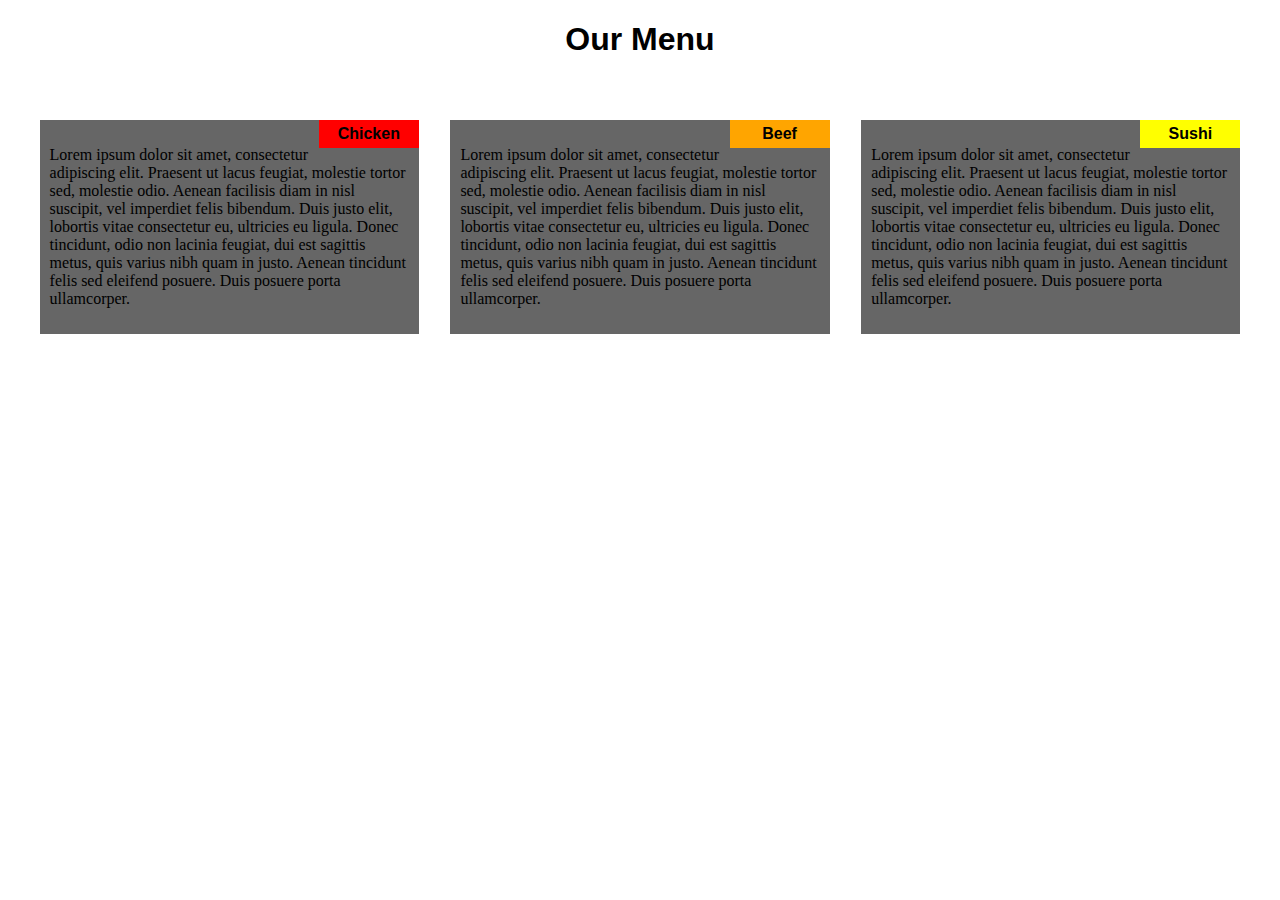
<file: mod2-assignment/index.html>
<!DOCTYPE html>
<html>
<head>
	<meta charset="utf-8">
	<title>Assignment 2</title>
	<link rel="stylesheet" type="text/css" href="css/style.css">
</head>
<body>
<h1>Our Menu</h1>
<div class="container">
<section id="sec1">
	<div class="section-head-1">Chicken</div>
	<p>Lorem ipsum dolor sit amet, consectetur adipiscing elit. Praesent ut lacus feugiat, molestie tortor sed, molestie odio. Aenean facilisis diam in nisl suscipit, vel imperdiet felis bibendum. Duis justo elit, lobortis vitae consectetur eu, ultricies eu ligula. Donec tincidunt, odio non lacinia feugiat, dui est sagittis metus, quis varius nibh quam in justo. Aenean tincidunt felis sed eleifend posuere. Duis posuere porta ullamcorper.</p>
</section>
<section id="sec2">
	<div class="section-head-2">Beef</div>
	<p>Lorem ipsum dolor sit amet, consectetur adipiscing elit. Praesent ut lacus feugiat, molestie tortor sed, molestie odio. Aenean facilisis diam in nisl suscipit, vel imperdiet felis bibendum. Duis justo elit, lobortis vitae consectetur eu, ultricies eu ligula. Donec tincidunt, odio non lacinia feugiat, dui est sagittis metus, quis varius nibh quam in justo. Aenean tincidunt felis sed eleifend posuere. Duis posuere porta ullamcorper.</p>
</section>
<section id="sec3">
	<div class="section-head-3">Sushi</div>
	<p>Lorem ipsum dolor sit amet, consectetur adipiscing elit. Praesent ut lacus feugiat, molestie tortor sed, molestie odio. Aenean facilisis diam in nisl suscipit, vel imperdiet felis bibendum. Duis justo elit, lobortis vitae consectetur eu, ultricies eu ligula. Donec tincidunt, odio non lacinia feugiat, dui est sagittis metus, quis varius nibh quam in justo. Aenean tincidunt felis sed eleifend posuere. Duis posuere porta ullamcorper.</p>
</section>
</div>
</body>
</html>
</file>
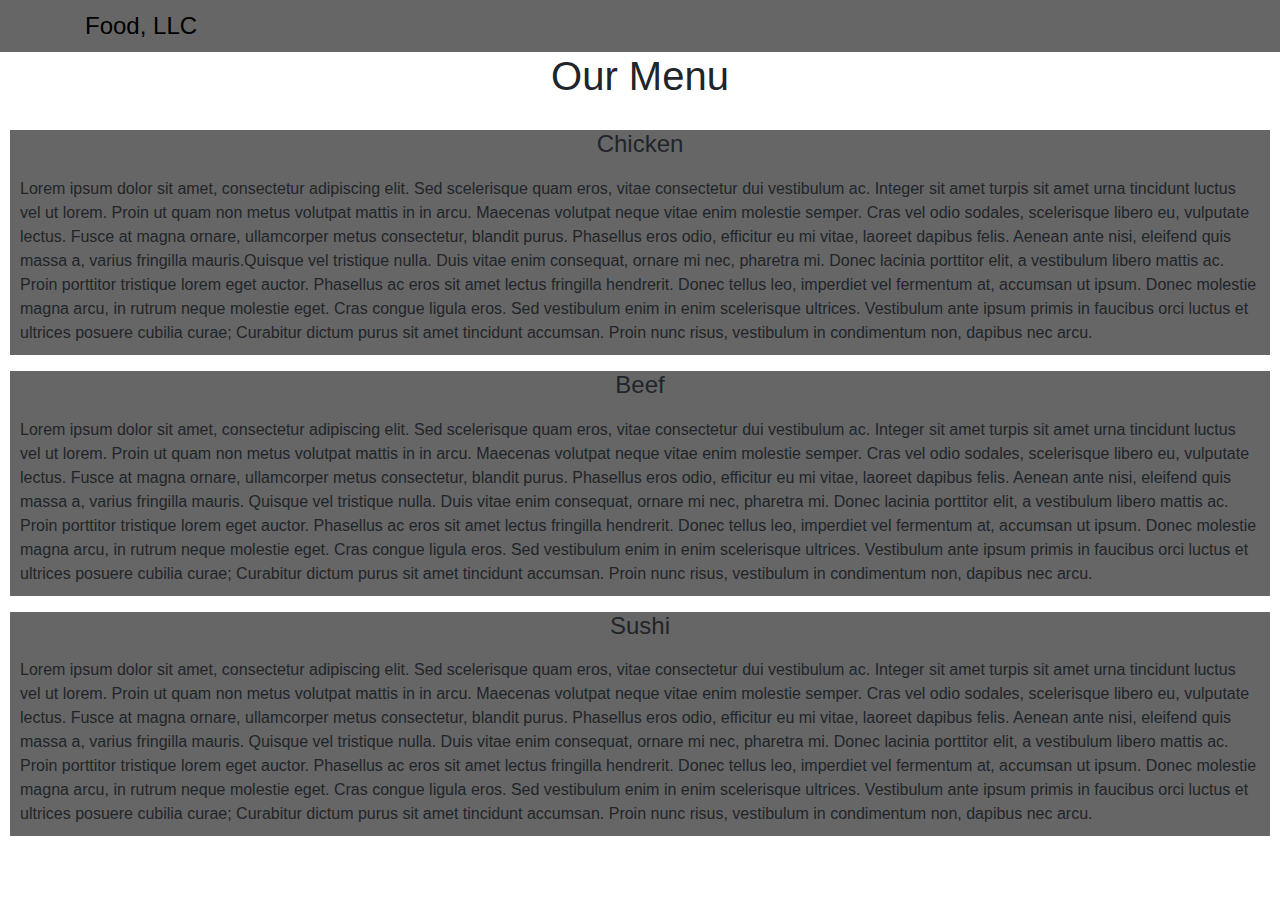
<file: mod3-assignment/index.html>
<!DOCTYPE html>
<html>
<head>
	<meta charset="utf-8">
	<title>Assignment 3</title>
	<link rel="stylesheet" href="https://stackpath.bootstrapcdn.com/bootstrap/4.3.1/css/bootstrap.min.css" integrity="sha384-ggOyR0iXCbMQv3Xipma34MD+dH/1fQ784/j6cY/iJTQUOhcWr7x9JvoRxT2MZw1T" crossorigin="anonymous">
	<link rel="stylesheet" type="text/css" href="css/style.css">
</head>
<header>
	<nav id="header-nav" class="navbar navbar-dark">
		<div class="container">
			<div class="navbar-header">
				<a class="brand" href="index.html">
					Food, LLC
				</a>
				</div>
				<button class="d-md-none d-lg-none navbar-toggler navbar-toggler-right" type="button" data-toggle="collapse" data-target="#myNavigation" aria-controls="myNavigation" aria-expanded="false" aria-label="Toggle navigation">
      <span class="navbar-toggler-icon"></span>
      </button>

		</div>

	</nav>
	<div id="myNavigation" class="collapse navbar-collapse">
				<ul id="nav-list" class="nav navbar-nav navbar-right">
					<li>
						<a href="#">Chicken</a>
					</li>
					<li>
						<a href="#">Beef</a>
					</li>
					<li>
						<a href="#">Sushi</a>
					</li>
				</ul>
				
			</div>
</header>
<body>
<h1 class="text-center">Our Menu</h1>
<section id="sec1">
	<div class="section-head text-center"><h4>Chicken</h4></div>
	<p>Lorem ipsum dolor sit amet, consectetur adipiscing elit. Sed scelerisque quam eros, vitae consectetur dui vestibulum ac. Integer sit amet turpis sit amet urna tincidunt luctus vel ut lorem. Proin ut quam non metus volutpat mattis in in arcu. Maecenas volutpat neque vitae enim molestie semper. Cras vel odio sodales, scelerisque libero eu, vulputate lectus. Fusce at magna ornare, ullamcorper metus consectetur, blandit purus. Phasellus eros odio, efficitur eu mi vitae, laoreet dapibus felis. Aenean ante nisi, eleifend quis massa a, varius fringilla mauris.Quisque vel tristique nulla. Duis vitae enim consequat, ornare mi nec, pharetra mi. Donec lacinia porttitor elit, a vestibulum libero mattis ac. Proin porttitor tristique lorem eget auctor. Phasellus ac eros sit amet lectus fringilla hendrerit. Donec tellus leo, imperdiet vel fermentum at, accumsan ut ipsum. Donec molestie magna arcu, in rutrum neque molestie eget. Cras congue ligula eros. Sed vestibulum enim in enim scelerisque ultrices. Vestibulum ante ipsum primis in faucibus orci luctus et ultrices posuere cubilia curae; Curabitur dictum purus sit amet tincidunt accumsan. Proin nunc risus, vestibulum in condimentum non, dapibus nec arcu.</p>
</section>
<section id="sec2">
	<div class="section-head text-center"><h4>Beef</h4></div>
	<p>Lorem ipsum dolor sit amet, consectetur adipiscing elit. Sed scelerisque quam eros, vitae consectetur dui vestibulum ac. Integer sit amet turpis sit amet urna tincidunt luctus vel ut lorem. Proin ut quam non metus volutpat mattis in in arcu. Maecenas volutpat neque vitae enim molestie semper. Cras vel odio sodales, scelerisque libero eu, vulputate lectus. Fusce at magna ornare, ullamcorper metus consectetur, blandit purus. Phasellus eros odio, efficitur eu mi vitae, laoreet dapibus felis. Aenean ante nisi, eleifend quis massa a, varius fringilla mauris. Quisque vel tristique nulla. Duis vitae enim consequat, ornare mi nec, pharetra mi. Donec lacinia porttitor elit, a vestibulum libero mattis ac. Proin porttitor tristique lorem eget auctor. Phasellus ac eros sit amet lectus fringilla hendrerit. Donec tellus leo, imperdiet vel fermentum at, accumsan ut ipsum. Donec molestie magna arcu, in rutrum neque molestie eget. Cras congue ligula eros. Sed vestibulum enim in enim scelerisque ultrices. Vestibulum ante ipsum primis in faucibus orci luctus et ultrices posuere cubilia curae; Curabitur dictum purus sit amet tincidunt accumsan. Proin nunc risus, vestibulum in condimentum non, dapibus nec arcu.</p>
</section>
<section id="sec3">
	<div class="section-head text-center"><h4>Sushi</h4></div>
	<p>Lorem ipsum dolor sit amet, consectetur adipiscing elit. Sed scelerisque quam eros, vitae consectetur dui vestibulum ac. Integer sit amet turpis sit amet urna tincidunt luctus vel ut lorem. Proin ut quam non metus volutpat mattis in in arcu. Maecenas volutpat neque vitae enim molestie semper. Cras vel odio sodales, scelerisque libero eu, vulputate lectus. Fusce at magna ornare, ullamcorper metus consectetur, blandit purus. Phasellus eros odio, efficitur eu mi vitae, laoreet dapibus felis. Aenean ante nisi, eleifend quis massa a, varius fringilla mauris. Quisque vel tristique nulla. Duis vitae enim consequat, ornare mi nec, pharetra mi. Donec lacinia porttitor elit, a vestibulum libero mattis ac. Proin porttitor tristique lorem eget auctor. Phasellus ac eros sit amet lectus fringilla hendrerit. Donec tellus leo, imperdiet vel fermentum at, accumsan ut ipsum. Donec molestie magna arcu, in rutrum neque molestie eget. Cras congue ligula eros. Sed vestibulum enim in enim scelerisque ultrices. Vestibulum ante ipsum primis in faucibus orci luctus et ultrices posuere cubilia curae; Curabitur dictum purus sit amet tincidunt accumsan. Proin nunc risus, vestibulum in condimentum non, dapibus nec arcu.</p>
</section>

<script src="https://code.jquery.com/jquery-3.2.1.slim.min.js" integrity="sha384-KJ3o2DKtIkvYIK3UENzmM7KCkRr/rE9/Qpg6aAZGJwFDMVNA/GpGFF93hXpG5KkN" crossorigin="anonymous"></script>
    <script src="https://cdnjs.cloudflare.com/ajax/libs/popper.js/1.11.0/umd/popper.min.js" integrity="sha384-b/U6ypiBEHpOf/4+1nzFpr53nxSS+GLCkfwBdFNTxtclqqenISfwAzpKaMNFNmj4" crossorigin="anonymous"></script>
    <script src="https://maxcdn.bootstrapcdn.com/bootstrap/4.0.0-beta/js/bootstrap.min.js" integrity="sha384-h0AbiXch4ZDo7tp9hKZ4TsHbi047NrKGLO3SEJAg45jXxnGIfYzk4Si90RDIqNm1" crossorigin="anonymous"></script>
</body>
</html>
</file>
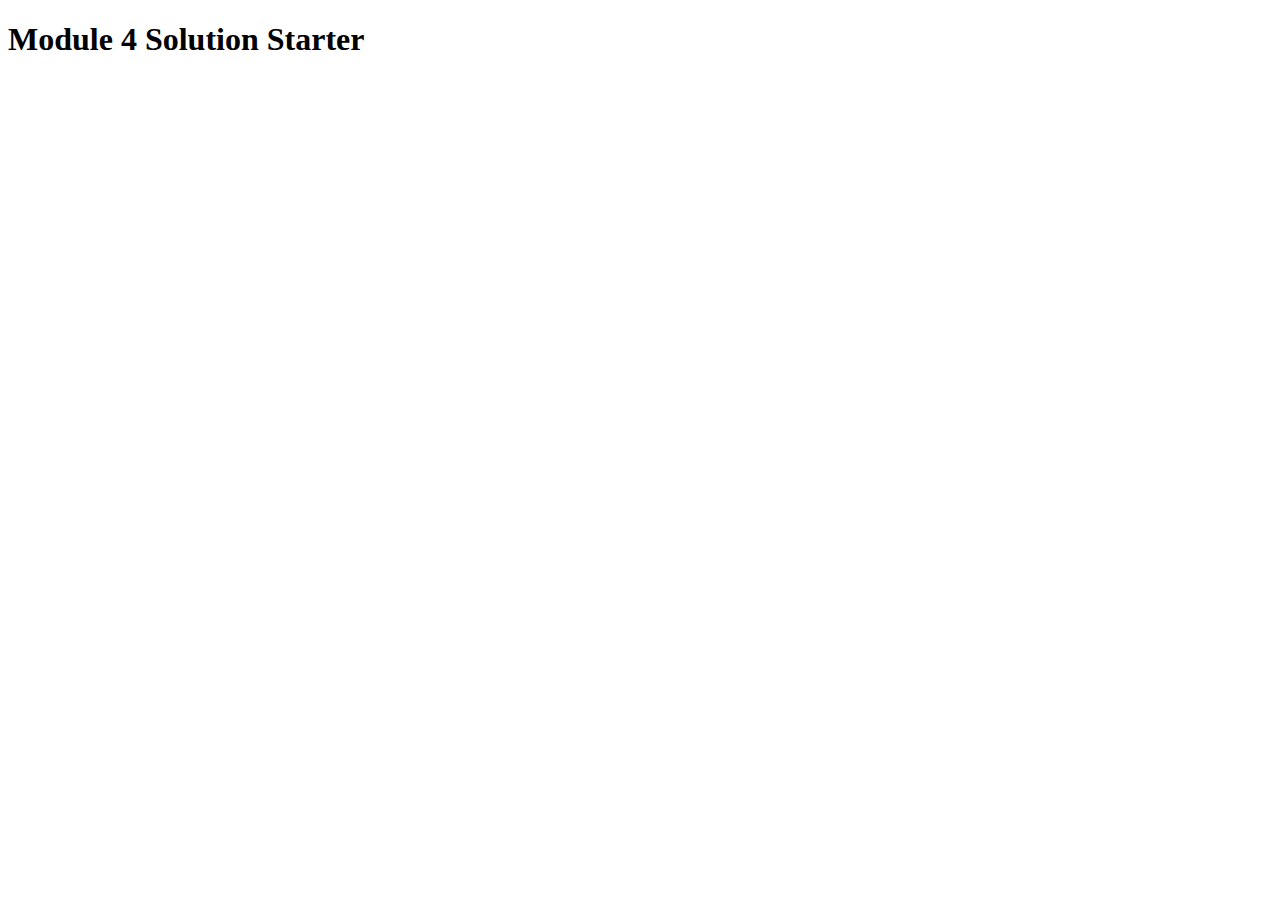
<file: mod4-assignment/index.html>
<!DOCTYPE html>
<html>
<head>
  <meta charset="utf-8">
  <title>Module 4 Solution Starter</title>
  <script src="SpeakHello.js"></script>
  <script src="SpeakGoodBye.js"></script>
  <script src="script.js"></script>
</head>
<body>
  <h1>Module 4 Solution Starter</h1>
</body>
</html>
</file>
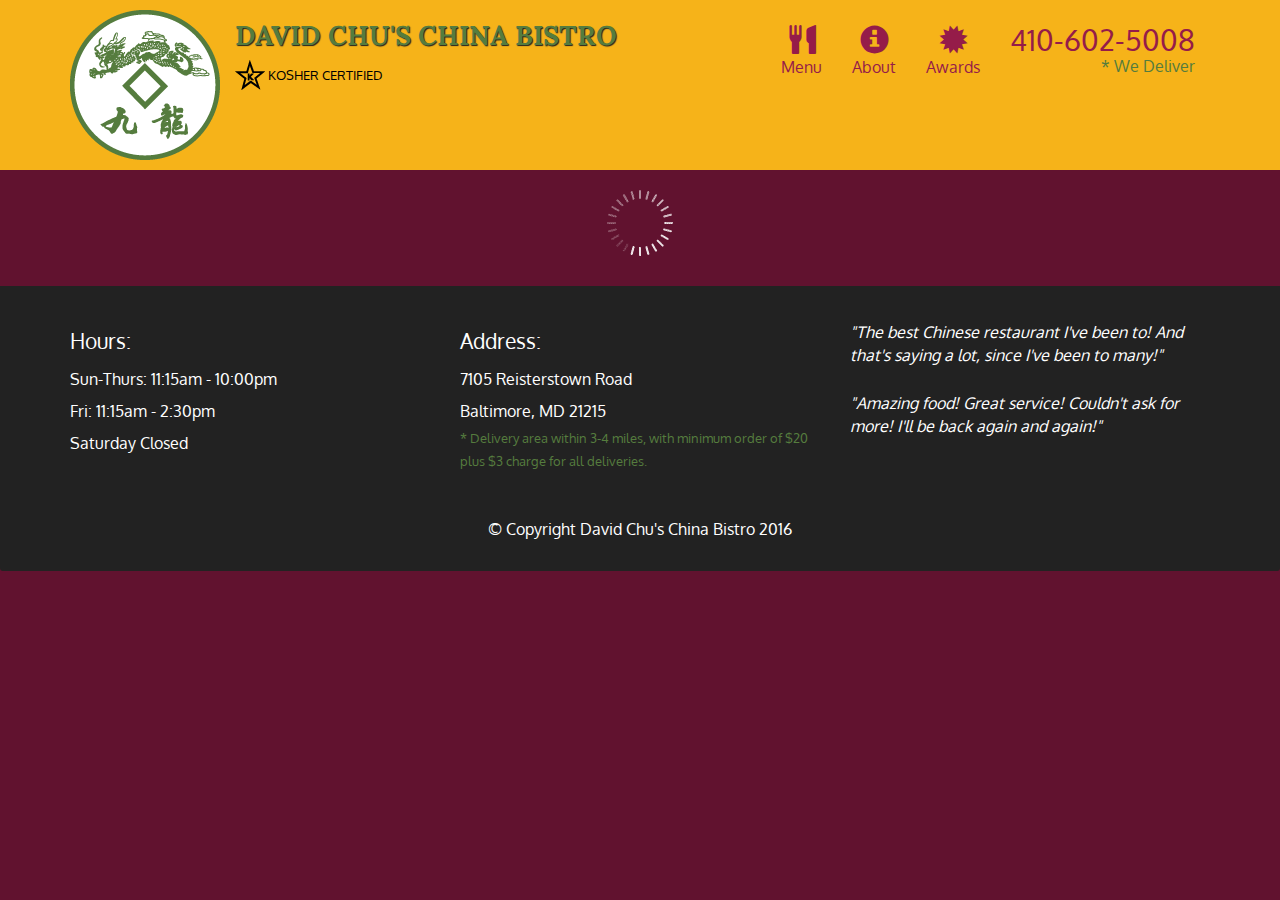
<file: mod5-assignment/index.html>
<!doctype html>
<html lang="en">
  <head>
    <meta charset="utf-8">
    <meta http-equiv="X-UA-Compatible" content="IE=edge">
    <meta name="viewport" content="width=device-width, initial-scale=1">
    <title>David Chu's China Bistro</title>
    <link rel="stylesheet" href="css/bootstrap.min.css">
    <link rel="stylesheet" href="css/styles.css">
    <link href='https://fonts.googleapis.com/css?family=Oxygen:400,300,700' rel='stylesheet' type='text/css'>
    <link href='https://fonts.googleapis.com/css?family=Lora' rel='stylesheet' type='text/css'>
  </head>
<body>
  <header>
    <nav id="header-nav" class="navbar navbar-default">
      <div class="container">
        <div class="navbar-header">
          <a href="index.html" class="pull-left visible-md visible-lg">
            <div id="logo-img" alt="Logo image"></div>
          </a>

          <div class="navbar-brand">
            <a href="index.html"><h1>David Chu's China Bistro</h1></a>
            <p>
              <img src="images/star-k-logo.png" alt="Kosher certification">
              <span>Kosher Certified</span>
            </p>
          </div>

          <button id="navbarToggle" type="button" class="navbar-toggle collapsed" data-toggle="collapse" data-target="#collapsable-nav" aria-expanded="false">
            <span class="sr-only">Toggle navigation</span>
            <span class="icon-bar"></span>
            <span class="icon-bar"></span>
            <span class="icon-bar"></span>
          </button>
        </div>
        
        <div id="collapsable-nav" class="collapse navbar-collapse">
           <ul id="nav-list" class="nav navbar-nav navbar-right">
            <li id="navHomeButton" class="visible-xs active">
              <a href="index.html">
                <span class="glyphicon glyphicon-home"></span> Home</a>
            </li>
            <li id="navMenuButton">
              <a href="#" onclick="$dc.loadMenuCategories();">
                <span class="glyphicon glyphicon-cutlery"></span><br class="hidden-xs"> Menu</a>
            </li>
            <li>
              <a href="#">
                <span class="glyphicon glyphicon-info-sign"></span><br class="hidden-xs"> About</a>
            </li>
            <li>
              <a href="#">
                <span class="glyphicon glyphicon-certificate"></span><br class="hidden-xs"> Awards</a>
            </li>
            <li id="phone" class="hidden-xs">
              <a href="tel:410-602-5008">
                <span>410-602-5008</span></a><div>* We Deliver</div>
            </li>
          </ul><!-- #nav-list -->
        </div><!-- .collapse .navbar-collapse -->
      </div><!-- .container -->
    </nav><!-- #header-nav -->
  </header>

  <div id="call-btn" class="visible-xs">
    <a class="btn" href="tel:410-602-5008">
    <span class="glyphicon glyphicon-earphone"></span>
    410-602-5008
    </a>
  </div>
  <div id="xs-deliver" class="text-center visible-xs">* We Deliver</div>

  <div id="main-content" class="container"></div>

  <footer class="panel-footer">
    <div class="container">
      <div class="row">
        <section id="hours" class="col-sm-4">
          <span>Hours:</span><br>
          Sun-Thurs: 11:15am - 10:00pm<br>
          Fri: 11:15am - 2:30pm<br>
          Saturday Closed
          <hr class="visible-xs">
        </section>
        <section id="address" class="col-sm-4">
          <span>Address:</span><br>
          7105 Reisterstown Road<br>
          Baltimore, MD 21215
          <p>* Delivery area within 3-4 miles, with minimum order of $20 plus $3 charge for all deliveries.</p>
          <hr class="visible-xs">
        </section>
        <section id="testimonials" class="col-sm-4">
          <p>"The best Chinese restaurant I've been to! And that's saying a lot, since I've been to many!"</p>
          <p>"Amazing food! Great service! Couldn't ask for more! I'll be back again and again!"</p>
        </section>
      </div>
      <div class="text-center">&copy; Copyright David Chu's China Bistro 2016</div>
    </div>
  </footer>

  <!-- jQuery (Bootstrap JS plugins depend on it) -->
  <script src="js/jquery-2.1.4.min.js"></script>
  <script src="js/bootstrap.min.js"></script>
  <script src="js/ajax-utils.js"></script>
  <script src="js/script.js"></script>
</body>
</html>
</file>
<file: mod2-assignment/css/style.css>
* {
	box-sizing: border-box;
}
h1{
	text-align: center;
	font-family: Arial,Helvetica,sans-serif;
	margin-bottom: 30px;
}
p{
	padding:10px;
}

section{
	background-color:#666666;
	
}

.section-head-1{
	border:2px;
	border-color: #000000;
	padding:5px;
	background-color:red;
	float:right;
	width:100px;
	text-align: center;
	font-weight: bold;
	font-family: Arial,Helvetica,sans-serif;

}
.section-head-2{
	border:2px;
	border-color: #000000;
	padding:5px;
	background-color:orange;
	float:right;
	width:100px;
	text-align: center;
	font-weight: bold;
	font-family: Arial,Helvetica,sans-serif;

}
.section-head-3{
	border:2px;
	border-color: #000000;
	padding:5px;
	background-color:yellow;
	float:right;
	width:100px;
	text-align: center;
	font-weight: bold;
	font-family: Arial,Helvetica,sans-serif;

}
@media (min-width: 992px ){
	section{
		width:30%;
		float:left;
		
	}
	#sec1{
		margin-left:2.5%;
		margin-right:1.25%;
		margin-top:2.5%;
		margin-bottom:2.5%; 

	}
	#sec2{
		margin-left:1.25%;
		margin-right:1.25%;
		margin-top:2.5%;
		margin-bottom:2.5%;

	}
	#sec3{
		margin-left:1.25%;
		margin-right:2.5%;
		margin-top:2.5%;
		margin-bottom:2.5%;

	}
	

}
@media (min-width: 768px ) and (max-width: 991px){
	section{
		float:left;
	}
	#sec1{
		width:45%;
		margin-left:3.3%;
		margin-right:1.6%;
		margin-top:2.5%;
		margin-bottom:2.5%; 

	}
	#sec2{width:45%;
		margin-left:1.6%;
		margin-right:3.3%;
		margin-top:2.5%;
		margin-bottom:2.5%;

	}
	#sec3{
		width:93.4%;
		margin-left:3.3%;
		margin-right: 3.3%;
		

	}

}
@media (max-width: 767px ){
	section{
		width:100%;
	}
	#sec1{

	}
	#sec2{

	}
	#sec3{
		
	}

}
</file>
<file: mod3-assignment/css/style.css>
* {
	box-sizing: border-box;
}
h1{
	
	font-family: calibri,Helvetica,sans-serif;
	margin-bottom: 30px;
}
p{
	padding:10px;
}

section{
	background-color:#666666;
	margin-left: 10px;
	margin-right: 10px;
	
}

#header-nav{
	border-radius: 0;
	border:0;
	background-color:#666666;
}
.brand{
	color:black;
	font-size:1.5em;
}

#myNavigation{
	text-align: center;
	background-color:#999999;
	font-size:20px;
}
li{
	border-bottom:solid 1px black;
}
a:link{
 text-decoration: none !important;

}
a:hover {
	text-decoration: none !important;
	color:black;
}
a:active {
	text-decoration: none !important;
}
</file>
<file: mod5-assignment/css/styles.css>
body {
  font-size: 16px;
  color: #fff;
  background-color: #61122f;
  font-family: 'Oxygen', sans-serif;
}

/** HEADER **/
#header-nav {
  background-color: #f6b319;
  border-radius: 0;
  border: 0;
}

#logo-img {
  background: url('../images/restaurant-logo_large.png') no-repeat;
  width: 150px;
  height: 150px;
  margin: 10px 15px 10px 0;
}

.navbar-brand {
  padding-top: 25px;
}
.navbar-brand h1 { /* Restaurant name */
  font-family: 'Lora', serif;
  color: #557c3e;
  font-size: 1.5em;
  text-transform: uppercase;
  font-weight: bold;
  text-shadow: 1px 1px 1px #222;
  margin-top: 0;
  margin-bottom: 0;
  line-height: .75;
}
.navbar-brand a:hover, .navbar-brand a:focus {
  text-decoration: none;
}
.navbar-brand p { /* Kosher cert */
  color: #000;
  text-transform: uppercase;
  font-size: .7em;
  margin-top: 15px;
}
.navbar-brand p span { /* Star-K */
  vertical-align: middle;
}

#nav-list {
  margin-top: 10px;
}
#nav-list a {
  color: #951C49;
  text-align: center;
}
#nav-list a:hover {
  background: #E7E7E7;
}
#nav-list a span {
  font-size: 1.8em;
}

#phone {
  margin-top: 5px;
}
#phone a { /* Phone number */
  text-align: right;
  padding-bottom: 0;
}
#phone div { /* We Deliver */
  color: #557c3e;
  text-align: right;
  padding-right: 15px;
}

.navbar-header button.navbar-toggle, .navbar-header .icon-bar {
  border: 1px solid #61122f;
}
.navbar-header button.navbar-toggle {
  clear: both;
  margin-top: -30px;
}
/* END HEADER */

/* FOOTER */
.panel-footer {
  margin-top: 30px;
  padding-top: 35px;
  padding-bottom: 30px;
  background-color: #222;
  border-top: 0;
}
.panel-footer div.row {
  margin-bottom: 35px;
}
#hours, #address {
  line-height: 2;
}
#hours > span, #address > span {
  font-size: 1.3em;
}
#address p {
  color: #557c3e;
  font-size: .8em;
  line-height: 1.8;
}
#testimonials {
  font-style: italic;
}
#testimonials p:nth-child(2) {
  margin-top: 25px;
}
/* END FOOTER */



/* HOME PAGE */
.container .jumbotron {
  box-shadow: 0 0 50px #3F0C1F;
  border: 2px solid #3F0C1F;
}

#menu-tile, #specials-tile, #map-tile {
  height: 250px;
  width: 100%;
  margin-bottom: 15px;
  position: relative;
  border: 2px solid #3F0C1F;
  overflow: hidden;
}
#menu-tile:hover, #specials-tile:hover, #map-tile:hover {
  box-shadow: 0 1px 5px 1px #cccccc;
}
#menu-tile {
  background: url('../images/menu-tile.jpg') no-repeat;
  background-position: center;
}
#specials-tile {
  background: url('../images/specials-tile.jpg') no-repeat;
  background-position: center;
}
#menu-tile span, #specials-tile span, #map-tile span {
  position: absolute;
  bottom: 0;
  right: 0;
  width: 100%;
  text-align: center;
  font-size: 1.6em;
  text-transform: uppercase;
  background-color: #000;
  color: #fff;
  opacity: .8;
}
/* END HOME PAGE */

/* MENU CATEGORIES PAGE */
.category-tile { 
  position: relative;
  border: 2px solid #3F0C1F;
  overflow: hidden;
  width: 200px;
  height: 200px;
  margin: 0 auto 15px;
}
.category-tile span {
  position: absolute;
  bottom: 0;
  right: 0;
  width: 100%;
  text-align: center;
  font-size: 1.2em;
  text-transform: uppercase;
  background-color: #000;
  color: #fff;
  opacity: .8;
}
.category-tile:hover {
  box-shadow: 0 1px 5px 1px #cccccc;
}

#menu-categories-title + div {
  margin-bottom: 50px;
}
/* END MENU CATEGORIES PAGE */

/* SINGLE CATEGORY PAGE */
.menu-item-tile {
  margin-bottom: 25px;
}
.menu-item-tile hr {
  width: 80%;
}
.menu-item-tile .menu-item-price {
  font-size: 1.1em;
  text-align: right;
  margin-top: -15px;
  margin-right: -15px;
}
.menu-item-tile .menu-item-price span {
  font-size: .6em;
}
.menu-item-photo {
  position: relative;
  border: 2px solid #3F0C1F; 
  overflow: hidden;
  padding: 0;
  margin-right: -15px;
  margin-left: auto;
  margin-bottom: 20px;
  max-width: 250px;
}
.menu-item-photo div {
  position: absolute;
  bottom: 0;
  right: 0;
  width: 80px;
  background-color: #557c3e;
  text-align: center;
}
.menu-item-description {
  padding-right: 30px;
}
h3.menu-item-title {
  margin: 0 0 10px;
}
.menu-item-details {
  font-size: .9em;
  font-style: italic;
}
/* END SINGLE CATEGORY PAGE */


/********** Large devices only **********/
@media (min-width: 1200px) {
  .container .jumbotron {
    background: url('../images/jumbotron_1200.jpg') no-repeat;
    height: 675px;
  }
}

/********** Medium devices only **********/
@media (min-width: 992px) and (max-width: 1199px) {
  /* Header */
  #logo-img {
    background: url('../images/restaurant-logo_medium.png') no-repeat;
    width: 100px;
    height: 100px;
    margin: 5px 5px 5px 0;
  }
  /* End Header */

  /* Home Page */
  .container .jumbotron {
    background: url('../images/jumbotron_992.jpg') no-repeat;
    height: 558px;
  }
  /* End Home Page */
}

/********** Small devices only **********/
@media (min-width: 768px) and (max-width: 991px) {
  /* Home Page */
  .container .jumbotron {
    background: url('../images/jumbotron_768.jpg') no-repeat;
    height: 432px;
  }
  /* End Home Page */
}

/********** Extra small devices only **********/
@media (max-width: 767px) {
  /* Header */
  .navbar-brand {
    padding-top: 10px;
    height: 80px;
  }
  .navbar-brand h1 { /* Restaurant name */
    padding-top: 10px;
    font-size: 5vw; /* 1vw = 1% of viewport width */
  }
  .navbar-brand p { /* Kosher cert */
    font-size: .6em;
    margin-top: 12px;
  }
  .navbar-brand p img { /* Star-K */
    height: 20px;
  }

  #collapsable-nav a { /* Collapsed nav menu text */
    font-size: 1.2em;
  }
  #collapsable-nav a span { /* Collapsed nav menu glyph */
    font-size: 1em;
    margin-right: 5px;
  }

  #call-btn > a {
    font-size: 1.5em;
    display: block;
    margin: 0 20px;
    padding: 10px;
    border: 2px solid #fff;
    background-color: #f6b319;
    color: #951c49;
  }
  #xs-deliver {
    margin-top: 5px;
    font-size: .7em;
    letter-spacing: .1em;
    text-transform: uppercase;
  }
  /* End Header */

  /* Footer */
  .panel-footer section {
    margin-bottom: 30px;
    text-align: center;
  }
  .panel-footer section:nth-child(3) {
    margin-bottom: 0; /* margin already exists on the whole row */
  }
  .panel-footer section hr {
    width: 50%;
  }
  /* End Footer */

  /* Home Page */
  .container .jumbotron {
    margin-top: 30px;
    padding: 0;
  }
  #menu-tile, #specials-tile {
    width: 360px;
    margin: 0 auto 15px;
  }

  .menu-item-photo {
    margin-right: auto;
  }
  .menu-item-tile .menu-item-price {
    text-align: center;
  }
  .menu-item-description {
    text-align: center;;
  }
}


/********** Super extra small devices Only :-) (e.g., iPhone 4) **********/
@media (max-width: 479px) {
  /* Header */
  .navbar-brand h1 { /* Restaurant name */
    padding-top: 5px;
    font-size: 6vw;
  }
  /* End Header */
  
  /* Home page */
  #menu-tile, #specials-tile {
    width: 280px;
    margin: 0 auto 15px;
  }

  .col-xxs-12 {
    position: relative;
    min-height: 1px;
    padding-right: 15px;
    padding-left: 15px;
    float: left;
    width: 100%;
  }
}
</file>
